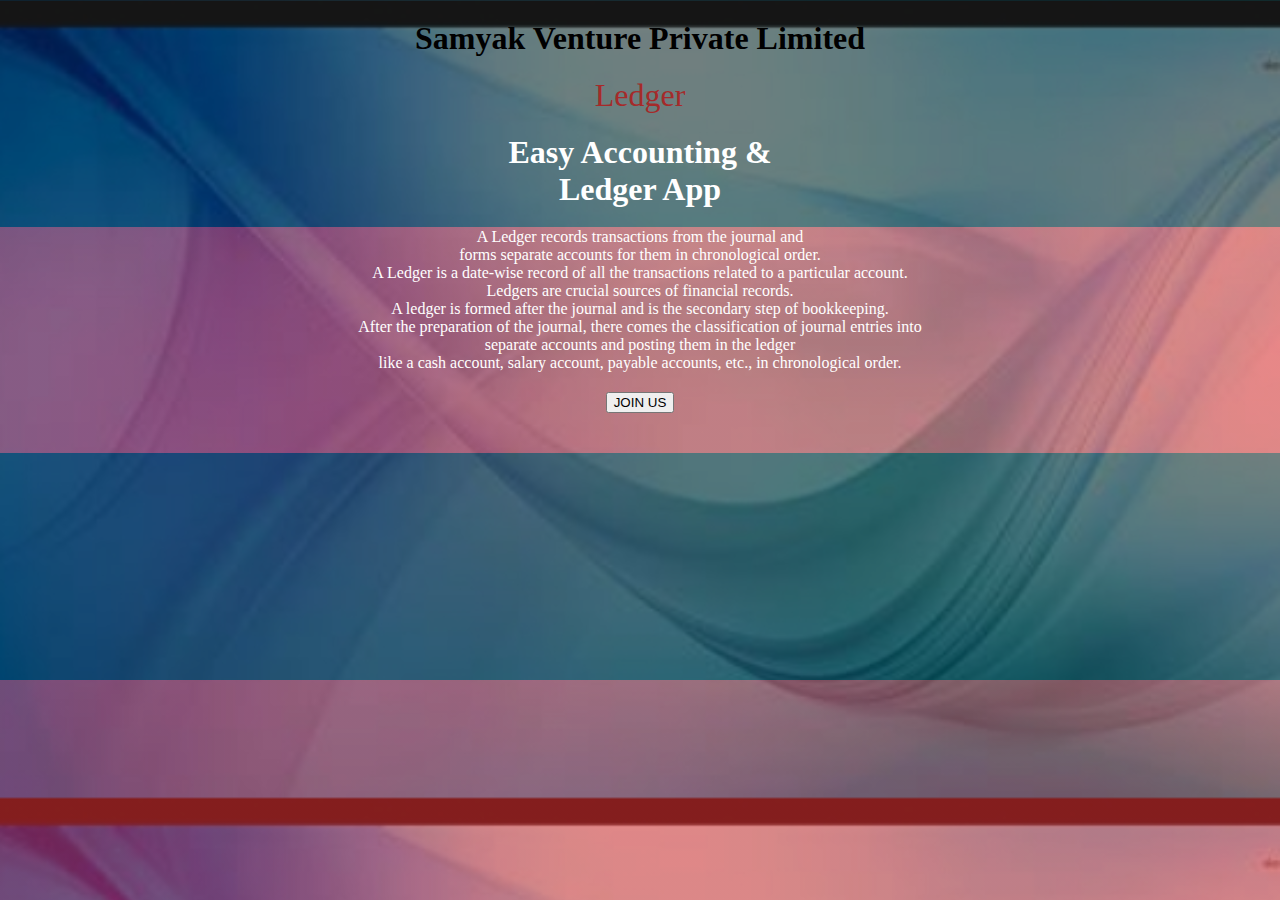
<file: aboutus page.html>
<!DOCTYPE html>
<html lang="en">
<head>
    <meta charset="UTF-8">
    <meta name="viewport" content="width=device-width, initial-scale=1.0">
    <title>About Us</title>
    <style>
        body {
            background : linear-gradient(to top, rgba(221, 17, 17, 0.5)50%,rgba(0,0,0,0.5)50%),url(image003.jpeg);
            background-size: cover;
            color: white;
            text-align: center;
            margin: 0;
            padding: 0;
        }
        h1 {
            margin: 20px 0;
        }
        .highlight {
            color: brown;
            font-size: 2em;
        }
        table {
            margin: 20px auto;
            border: 1px solid black;
            border-collapse: collapse;
            background-color: white;
            width: 90%;
            max-width: 990px;
        }
        td, th {
            border: 1px solid black;
            padding: 10px;
            text-align: center;
        }
        p {
            margin: 0 0 20px;
        }
    </style>
</head>
<body>
    <h1 style="color: black;">Samyak Venture Private Limited</h1>
    <div class="highlight">Ledger</div>
    
    <h1 style="color: rgb(118, 85, 23);"></h1>
    <h1>Easy Accounting &<br><span>Ledger App</span></h1>
        <p>A Ledger records transactions from the journal and <br>forms separate accounts for them in chronological order.
             <br>A Ledger is a date-wise record of all the transactions related to a particular account. <br>Ledgers are crucial sources of financial records. <br>A ledger is formed after the journal and is the secondary step of bookkeeping.<br> After the preparation of the journal, 
             there comes the classification of journal entries into <br>separate accounts and posting them in the ledger <br>
             like a cash account, salary account, payable accounts, etc., in chronological order.</p>
     
            <button class="cn"> <a href="#" ></a>JOIN US </a></button>
    
   
    <table>
        <!-- Add your table rows here -->
    </table>
</body>
</html>
</file>
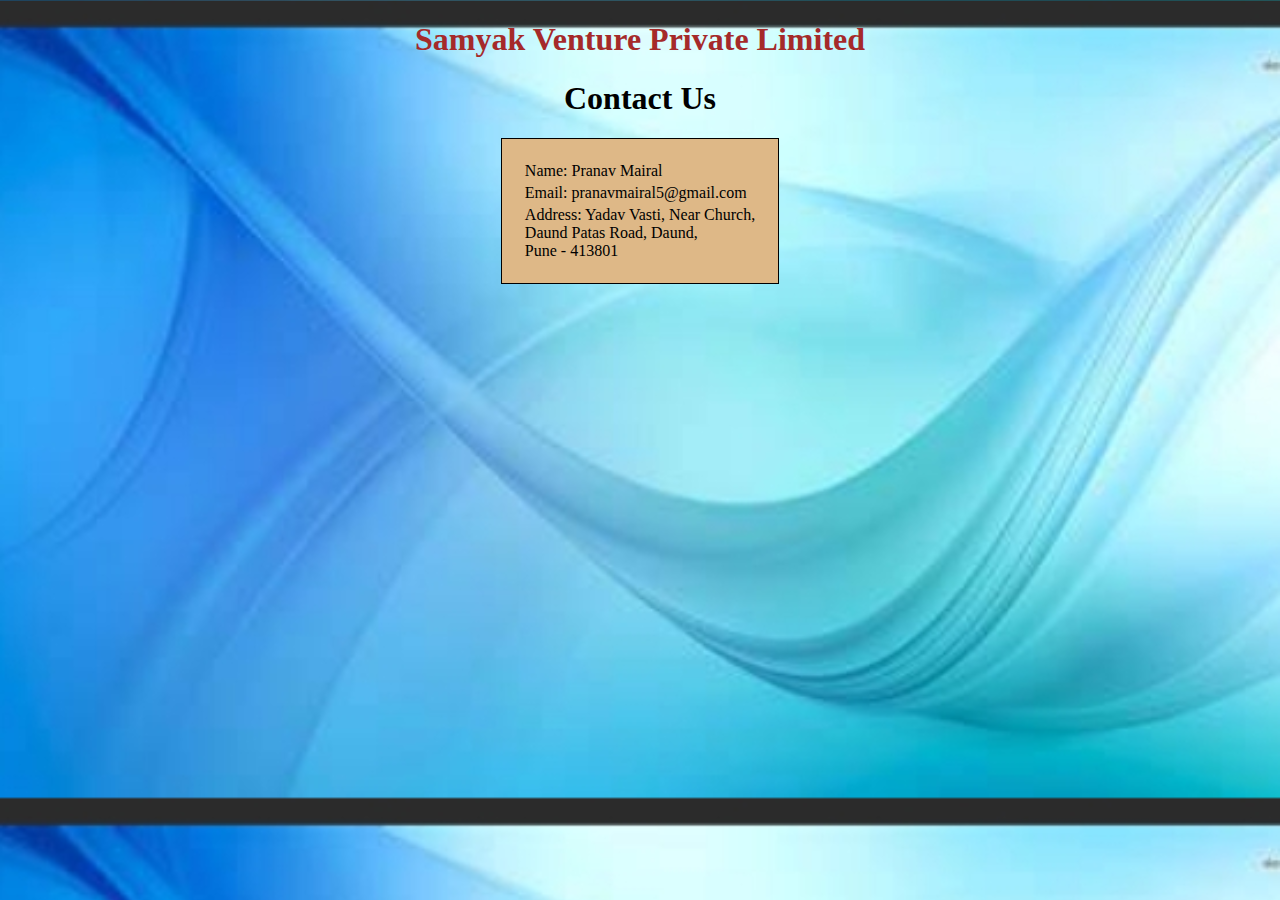
<file: contactus.html>
<!DOCTYPE html>
<html>
<head>
    <title>Contact Us</title>
    <style>
        body {
            background-image: url('image003.jpeg');
            background-size: cover;
        }
        h1 {
            text-align: center;
    
        }
        table {
            margin: auto;
            padding: 20px;
            border: 1px solid black;
            background-color: burlywood;
        }
    </style>
</head>
<body>
    <h1 style="color :brown;">Samyak Venture Private Limited</h1>

    <h1>Contact Us</h1>

    <form>
        <table>
            <tr>
                <td>Name: Pranav Mairal</td>
            </tr>
            <tr>
                <td>Email: pranavmairal5@gmail.com</td>
            </tr>
            <tr>
                <td>
                    Address: Yadav Vasti, Near Church, <br>
                    Daund Patas Road, Daund, <br>
                    Pune - 413801
                </td>
            </tr>
        </table>
    </form>
</body>
</html>
</file>
